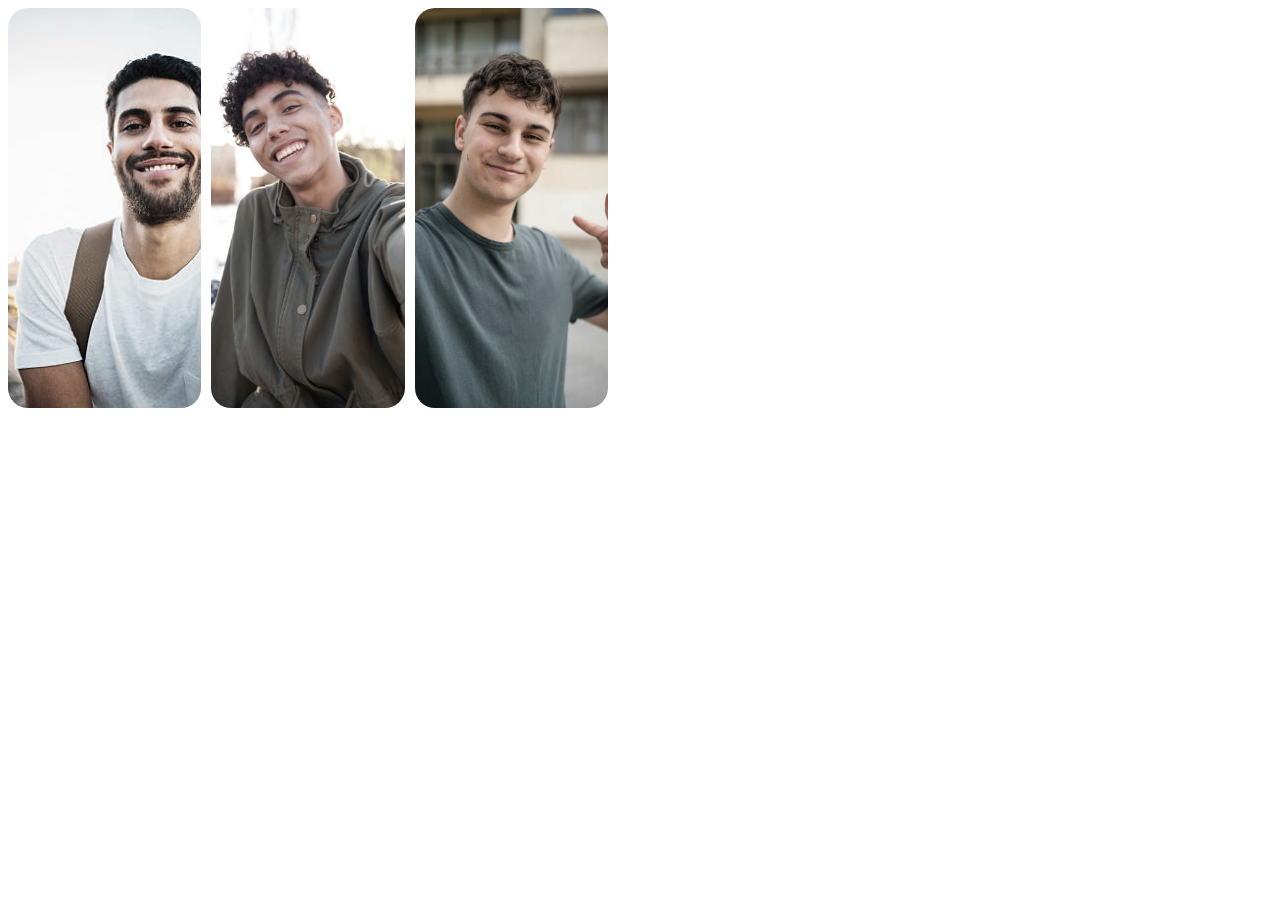
<file: ImageHoverEffect/index.html>
<!DOCTYPE html>
<html lang="en">
<head>
    <meta charset="UTF-8">
    <meta name="viewport" content="width=device-width, initial-scale=1.0">
    <title>Document</title>
    <link rel="stylesheet" href="style.css">
</head>
<body>
    <div class="gallery">
        <div class="panel p1"></div>
        <div class="panel p2"></div>
        <div class="panel p3"></div>
    </div>
</body>
</html>
</file>
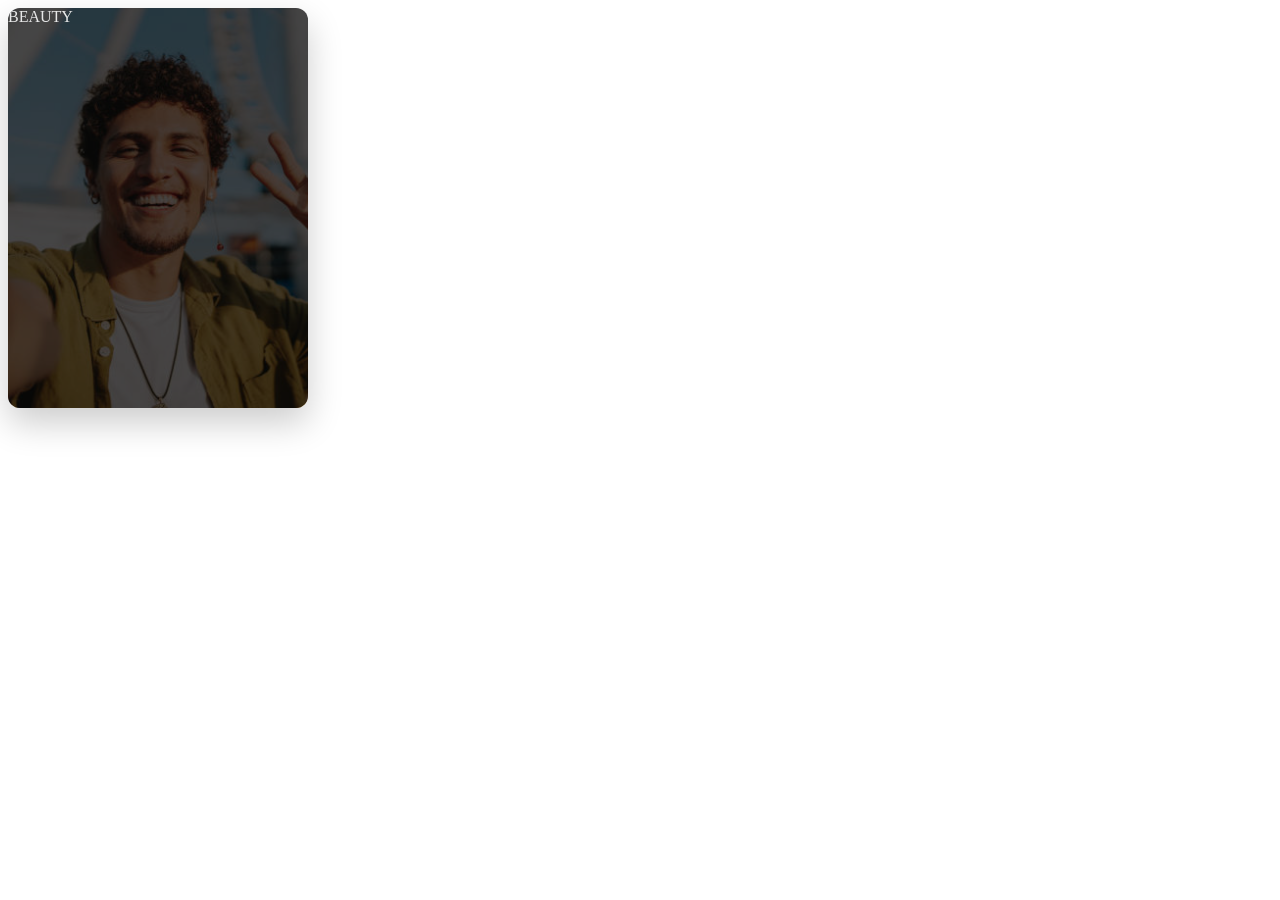
<file: ShutterRevealHoverEffect/index.html>
<!DOCTYPE html>
<html lang="en">
<head>
    <meta charset="UTF-8">
    <meta name="viewport" content="width=device-width, initial-scale=1.0">
    <title>Document</title>
    <link rel="stylesheet" href="style.css">
</head>
<body>
    <div class="card">
        <img src="images/image5.jpg" alt="abstract art">
    </div>
        
</body>
</html>
</file>
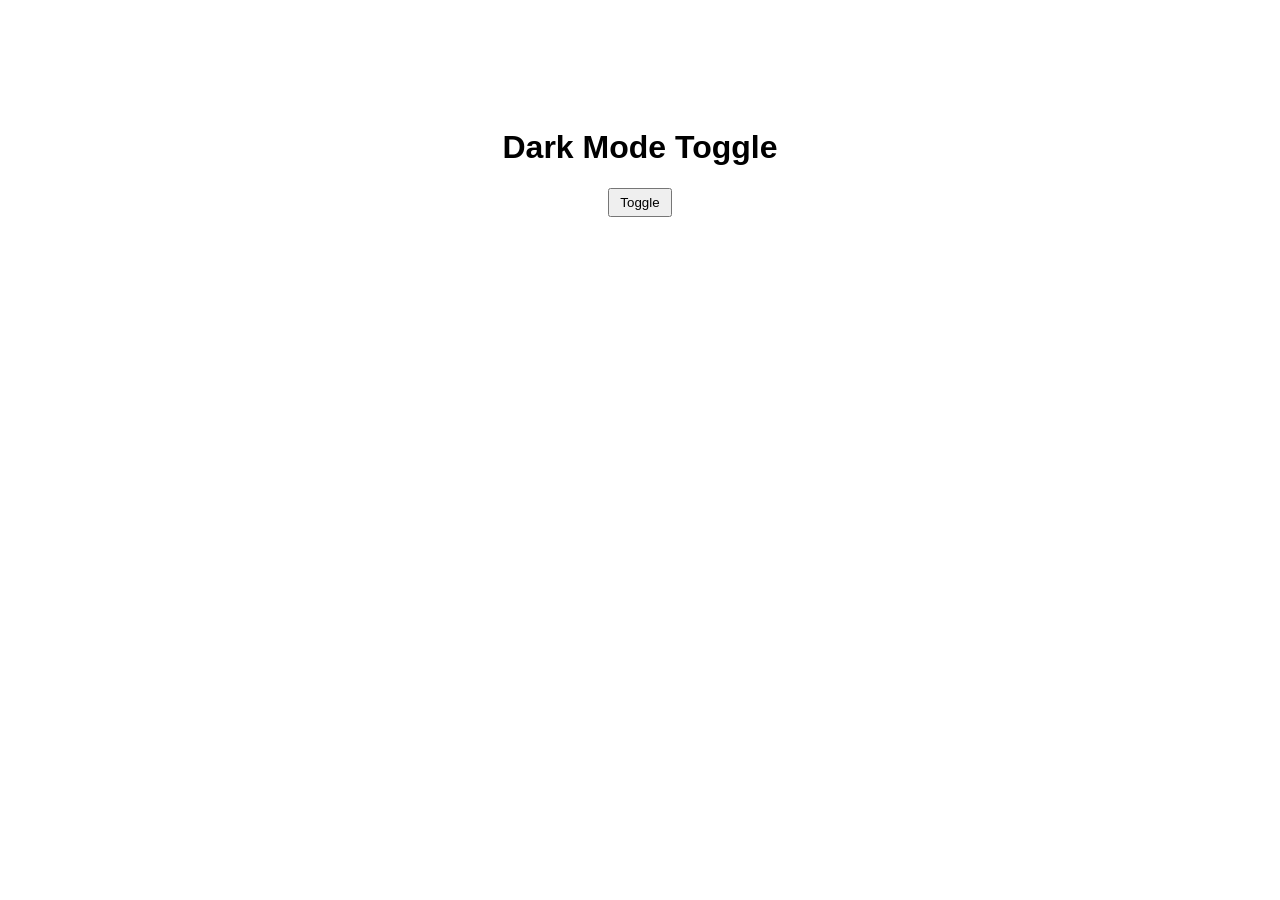
<file: toggledarkmode/index.html>
<!DOCTYPE html>
<html lang="en">
<head>
    <meta charset="UTF-8">
    <meta name="viewport" content="width=device-width, initial-scale=1.0">
    <title>Document</title>
    <link rel="stylesheet" href="style.css">
    
</head>
<body>
    <h1>Dark Mode Toggle</h1>
    <button id="toggle">Toggle</button>

    <script src="script.js">
    </script>
</body>
</html>
</file>
<file: ImageHoverEffect/style.css>
.gallery{
    display:flex;
    width: 600px;
    height: 400px;
    gap: 10px;
}

.panel {
    flex: 1;
    background-size: cover;
    background-position: center;
    border-radius: 20px;
    cursor: pointer;
    filter: grayscale(40%);
    transition: flex 0.6s cubic-bezier(0.25, 1, 0.5, 1);
}

.p1 {
    background-image: url(images/image5.jpg);
}

.p2{
    background-image: url(images/image4.jpg);
}

.p3{
    background-image: url(images/image3.jpg);
}

.panel:hover {
    flex: 4;
    filter: grayscale(0%);  
}
</file>
<file: ShutterRevealHoverEffect/style.css>
.card {
    position: relative;
    width: 300px;
    height: 400px;
    border-radius: 12px;
    box-shadow: 0 15px 35px rgba(0, 0, 0, 0.2);
    overflow: hidden;
    cursor: pointer;
    display: grid;
    place-items: center;
}

.card img {
    width: 100%;
    height: 100%;
    object-fit:cover;

}

.card::before {
    content: "BEAUTY";
    position: absolute;
    inset: 0;
    background: rgba(0, 0, 0, 0.7);
    color:#e8e8e8;
    clip-path: polygon(0 0, 100% 0, 100% 100%, 0 100%);
    transition:clip-path 0.6s cubic-bezier(0.77, 0, 0.175, 1);
    z-index: 2;
}

.card:hover::before{
    clip-path: polygon(0 0, 0 0, 100% 100%, 100% 100%);

}
</file>
<file: toggledarkmode/style.css>
:root {
    --bg: white;
    --text: black;
}

body.dark {
    --bg:#111;
    --text:white;
}

body  {
    background: var(--bg);
    color: var(--text);
    transition: 0.3s;
    text-align:center;
    padding-top: 100px;
    font-family: sans-serif;
}

button {
    padding: 5px 10px;
    cursor: pointer;
}
</file>
